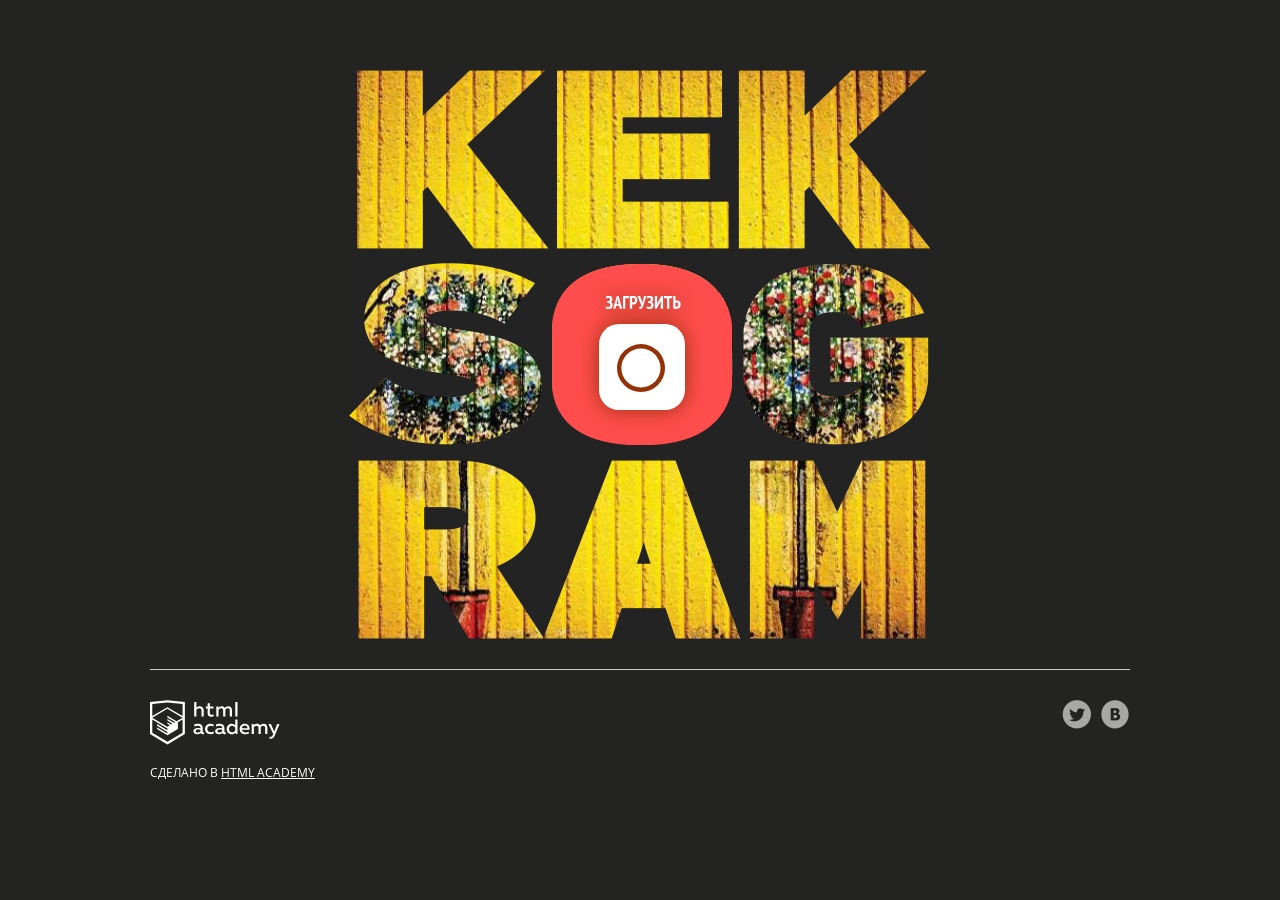
<file: 1/index.html>
<!DOCTYPE html>
<html lang="ru">
<head>
  <meta charset="utf-8">
  <meta name="viewport" content="width=device-width,initial-scale=1">
  <link rel="stylesheet" href="css/normalize.css">
  <link rel="stylesheet" href="css/style.css">
  <link rel="shortcut icon" href="favicon.ico" type="image/x-icon">
  <title>Кекстаграм</title>
  <base href="https://htmlacademy-univer-javascript-1.github.io/2698730-kekstagram-7/1/">
</head>

<body>
  <main>

    <!-- Фильтрация изображений от других пользователей -->
    <section class="img-filters  img-filters--inactive  container">
      <h2 class="img-filters__title  visually-hidden">Фильтр фотографий</h2>
      <form class="img-filters__form" action="index.html" method="get" autocomplete="off">
        <button type=button class="img-filters__button  img-filters__button--active" id="filter-default">По умолчанию</button>
        <button type=button class="img-filters__button" id="filter-random">Случайные</button>
        <button type=button class="img-filters__button" id="filter-discussed">Обсуждаемые</button>
      </form>
    </section>

    <!-- Контейнер для изображений от других пользователей -->
    <section class="pictures  container">
      <h2 class="pictures__title  visually-hidden">Фотографии других пользователей</h2>

      <!-- Поле для загрузки нового изображения на сайт -->
      <section class="img-upload">
        <div class="img-upload__wrapper">
          <h2 class="img-upload__title  visually-hidden">Загрузка фотографии</h2>
          <form class="img-upload__form" id="upload-select-image" method="post" enctype="multipart/form-data" autocomplete="off">

            <!-- Изначальное состояние поля для загрузки изображения -->
            <fieldset class="img-upload__start">
              <input type="file" id="upload-file" class="img-upload__input  visually-hidden" name="filename" required>
              <label for="upload-file" class="img-upload__label  img-upload__control">Загрузить</label>
            </fieldset>

            <!-- Форма редактирования изображения -->
            <div class="img-upload__overlay  hidden">
              <div class="img-upload__wrapper">
                <div class="img-upload__preview-container">

                  <!-- Изменение размера изображения -->
                  <fieldset class="img-upload__scale  scale">
                    <button type="button" class="scale__control  scale__control--smaller">Уменьшить</button>
                    <input type="text" class="scale__control  scale__control--value" value="55%" title="Image Scale" name="scale" readonly>
                    <button type="button" class="scale__control  scale__control--bigger">Увеличить</button>
                  </fieldset>

                  <!-- Предварительный просмотр изображения -->
                  <div class="img-upload__preview">
                    <img src="img/upload-default-image.jpg" alt="Предварительный просмотр фотографии">
                  </div>

                  <!-- Изменение глубины эффекта, накладываемого на изображение -->
                  <fieldset class="img-upload__effect-level  effect-level">
                    <input class="effect-level__value" type="number" step="any" name="effect-level" value="">
                    <div class="effect-level__slider"></div>
                  </fieldset>

                  <!-- Кнопка для закрытия формы редактирования изображения -->
                  <button type="reset" class="img-upload__cancel  cancel" id="upload-cancel">Закрыть</button>
                </div>

                <!-- Наложение эффекта на изображение -->
                <fieldset class="img-upload__effects  effects">
                  <ul class="effects__list">
                    <li class="effects__item">
                      <input type="radio" class="effects__radio  visually-hidden" name="effect" id="effect-none" value="none" checked>
                      <label for="effect-none" class="effects__label">
                        <span class="effects__preview  effects__preview--none">Превью фото без эффекта</span>
                        Оригинал
                      </label>
                    </li>
                    <li class="effects__item">
                      <input type="radio" class="effects__radio  visually-hidden" name="effect" id="effect-chrome" value="chrome">
                      <label for="effect-chrome" class="effects__label">
                        <span class="effects__preview  effects__preview--chrome">Превью эффекта Хром</span>
                        Хром
                      </label>
                    </li>
                    <li class="effects__item">
                      <input type="radio" class="effects__radio  visually-hidden" name="effect" id="effect-sepia" value="sepia">
                      <label for="effect-sepia" class="effects__label">
                        <span class="effects__preview  effects__preview--sepia">Превью эффекта Сепия</span>
                        Сепия
                      </label>
                    </li>
                    <li class="effects__item">
                      <input type="radio" class="effects__radio  visually-hidden" name="effect" id="effect-marvin" value="marvin">
                      <label for="effect-marvin" class="effects__label">
                        <span class="effects__preview  effects__preview--marvin">Превью эффекта Марвин</span>
                        Марвин
                      </label>
                    </li>
                    <li class="effects__item">
                      <input type="radio" class="effects__radio  visually-hidden" name="effect" id="effect-phobos" value="phobos">
                      <label for="effect-phobos" class="effects__label">
                        <span class="effects__preview  effects__preview--phobos">Превью эффекта Фобос</span>
                        Фобос
                      </label>
                    </li>
                    <li class="effects__item">
                      <input type="radio" class="effects__radio  visually-hidden" name="effect" id="effect-heat" value="heat">
                      <label for="effect-heat" class="effects__label">
                        <span class="effects__preview  effects__preview--heat">Превью эффекта Зной</span>
                        Зной
                      </label>
                    </li>
                  </ul>
                </fieldset>

                <!-- Добавление хэш-тегов и комментария к изображению -->
                <fieldset class="img-upload__text text">
                  <div class="img-upload__field-wrapper">
                    <input class="text__hashtags" name="hashtags" placeholder="#ХэшТег">
                  </div>
                  <div class="img-upload__field-wrapper">
                    <textarea class="text__description" name="description" placeholder="Ваш комментарий..."></textarea>
                  </div>
                </fieldset>

                <!-- Кнопка для отправки данных на сервер -->
                <button type="submit" class="img-upload__submit" id="upload-submit">Опубликовать</button>
              </div>
            </div>
          </form>
        </div>
      </section>

      <!-- Здесь будут изображения других пользователей -->

    </section>

    <!-- Полноэкранный показ изображения -->
    <section class="big-picture  overlay  hidden">
      <h2 class="big-picture__title  visually-hidden">Просмотр фотографии</h2>
      <div class="big-picture__preview">

        <!-- Просмотр изображения -->
        <div class="big-picture__img">
          <img src="img/logo-background-3.jpg" alt="Девушка в купальнике" width="600" height="600">
        </div>

        <!-- Информация об изображении. Подпись, комментарии, количество лайков -->
        <div class="big-picture__social  social">
          <div class="social__header">
            <img class="social__picture" src="img/avatar-1.svg" alt="Аватар автора фотографии" width="35" height="35">
            <p class="social__caption">Тестим новую камеру! =)</p>
            <p class="social__likes">Нравится <span class="likes-count">356</span></p>
          </div>

          <!-- Комментарии к изображению -->
          <div class="social__comment-count">5 из <span class="comments-count">125</span> комментариев</div>
          <ul class="social__comments">
            <li class="social__comment">
              <img class="social__picture" src="img/avatar-4.svg" alt="Аватар комментатора фотографии" width="35" height="35">
              <p class="social__text">Мега фото! Просто обалдеть. Как вам так удалось?</p>
            </li>
            <li class="social__comment">
              <img class="social__picture" src="img/avatar-3.svg" alt="Аватар комментатора фотографии" width="35" height="35">
               <p class="social__text">Да это фоташоп!!!!!!!!</p>
            </li>
          </ul>

          <!-- Кнопка для загрузки новой порции комментариев -->
          <button type="button" class="social__comments-loader  comments-loader">Загрузить еще</button>

          <!-- Форма для отправки комментария -->
          <div class="social__footer">
            <img class="social__picture" src="img/avatar-6.svg" alt="Аватар комментатора фотографии" width="35" height="35">
            <input type="text" class="social__footer-text" placeholder="Ваш комментарий...">
            <button type="button" class="social__footer-btn" name="button">Отправить</button>
          </div>
        </div>

        <!-- Кнопка для выхода из полноэкранного просмотра изображения -->
        <button type="reset" class="big-picture__cancel  cancel" id="picture-cancel">Закрыть</button>
      </div>
    </section>
  </main>

  <footer class="page-footer  container">
    <div class="page-footer__wrapper">
      <div class="page-footer__copyright  copyright">
        <a class="copyright__link  copyright__link--image" href="https://htmlacademy.ru/intensive/javascript"><img src="img/htmla-logo.svg" width="130" height="45" alt="HTML Academy"></a>
        <p>Сделано в <a class="copyright__link  copyright__link--text" href="https://htmlacademy.ru/intensive/javascript">HTML Academy</a></p>
      </div>
      <ul class="page-footer__contacts  contacts">
        <li><a href="https://twitter.com/htmlacademy_ru" class="contacts__link  contacts__link--twitter">Twitter</a></li>
        <li><a href="https://vk.com/htmlacademy" class="contacts__link  contacts__link--vk">VK</a></li>
      </ul>
    </div>
  </footer>

  <!-- Шаблон изображения случайного пользователя -->
  <template id="picture">
    <a href="#" class="picture">
      <img class="picture__img" src="" width="182" height="182" alt="Случайная фотография">
      <p class="picture__info">
        <span class="picture__comments"></span>
        <span class="picture__likes"></span>
      </p>
    </a>
  </template>

  <!-- Сообщение с ошибкой загрузки изображения -->
  <template id="error">
    <section class="error">
      <div class="error__inner">
        <h2 class="error__title">Ошибка загрузки файла</h2>
        <button type="button" class="error__button">Загрузить другой файл</button>
      </div>
    </section>
  </template>

  <!-- Сообщение об успешной загрузке изображения -->
  <template id="success">
    <section class="success">
      <div class="success__inner">
        <h2 class="success__title">Изображение успешно загружено</h2>
        <button type="button" class="success__button">Круто!</button>
      </div>
    </section>
  </template>

  <!-- Экран загрузки изображения -->
  <template id="messages">
    <div class="img-upload__message  img-upload__message--loading">Загружаем...</div>
  </template>

</body>
</html>
</file>
<file: 1/css/style.css>
/* Общие стили. Каркас
   ========================================================================== */

@font-face {
  font-family: "Open Sans";
  src: url("../fonts/OpenSansCondensed-Bold.woff2") format("woff2"),
      url("../fonts/OpenSansCondensed-Bold.woff") format("woff");
  font-weight: 700;
  font-style: normal;
  font-display: swap;
}

@font-face {
  font-family: "Open Sans";
  src: url("../fonts/OpenSans-Regular.woff2") format("woff2"),
      url("../fonts/OpenSans-Regular.woff") format("woff");
  font-weight: 400;
  font-style: normal;
  font-display: swap;
}

*,
*::before,
*::after {
  -webkit-box-sizing: border-box;
          box-sizing: border-box;
}

body {
  font-family: "Open Sans", "Arial", sans-serif;
  font-weight: 400;
  font-size: 14px;
  line-height: 20px;
  color: #ffffff;
  text-transform: uppercase;

  background-color: #232321;
}

main {
  position: relative;
}

.content-box-component {
  -webkit-box-sizing: content-box;
          box-sizing: content-box;
}

.container {
  width: 1360px;
  margin: 0 auto;
}

.modal-open {
  height: 100vh;
  overflow: hidden;
}


/**
 * Кнопка закрытия модального окна
 */

.cancel {
  display: block;
  margin: 0;
  padding: 0;

  width: 42px;
  height: 42px;

  font-size: 0;

  background-color: rgba(255, 255, 255, 0.2);
  background-image: url("../img/icon-cross.svg");
  background-position: center;
  background-repeat: no-repeat;

  border: 0;
  border-radius: 2px;

  opacity: 0.6;
}

.cancel:hover,
.cancel:focus {
  background-color: rgba(255, 255, 255, 0.4);
  opacity: 1;
}

.cancel:active {
  -webkit-transform: translateY(1px);
      -ms-transform: translateY(1px);
          transform: translateY(1px);
}


/**
 * Оверлей под экранами
 */

.overlay {
  position: fixed;
  top: 0;
  left: 0;
  z-index: 2;

  -webkit-box-sizing: border-box;
          box-sizing: border-box;

  width: 100%;
  height: 100%;
  padding-top: 60px;
  overflow: auto;

  background-color: rgba(0, 0, 0, 0.8);
}


/* Блок с фильтрами изображений других пользователей
   ========================================================================== */

.img-filters {
  padding: 20px 0;

  display: -webkit-box;
  display: -ms-flexbox;
  display: flex;

  -webkit-box-pack: center;
     -ms-flex-pack: center;
   justify-content: center;
}

.img-filters--inactive {
  opacity: 0;
}

.img-filters__button {
  padding: 5px 15px;

  font-family: "Open Sans", "Arial", sans-serif;
  font-weight: 700;
  font-size: 18px;
  line-height: auto;
  text-transform: uppercase;

  cursor: pointer;
  background-color: #232321;
  border: none;
}

.img-filters__button:active,
.img-filters__button--active {
  color: #ff4e4e;

  background-color: #ffffff;
  border-radius: 2px;
}

.img-filters__label {
  padding: 5px 15px;

  font-family: "Open Sans", "Arial", sans-serif;
  font-weight: 700;
  font-size: 18px;
  line-height: auto;

  cursor: pointer;
}

.img-filters__radio:focus + .img-filters__label {
  outline: auto 5px highlight;
}

.img-filters__radio:checked + .img-filters__label {
  color: #ff4e4e;
  text-decoration: none;

  background-color: #ffffff;
  border-radius: 2px;
}


/* Блок, в котором размещаются фотографии других пользователей
   ========================================================================== */

.pictures {
  display: -ms-grid;
  display: grid;
  grid-gap: 10px;

  -ms-grid-columns: (1fr)[7];
      grid-template-columns: repeat(7, 1fr);
}

.picture {
  position: relative;
  line-height: 0;
}

.picture__img {
  max-width: auto;
  width: 100%;
  height: auto;
}

.picture__info {
  display: none;

  margin: 0;
  padding: 15px;
  position: absolute;
  bottom: 10px;
  left: 50%;

  background-color: rgba(0, 0, 0, 0.5);
  border-radius: 5px;

  -webkit-transform: translateX(-50%);
      -ms-transform: translateX(-50%);
          transform: translateX(-50%);
}

.picture:hover .picture__info,
.picture:focus .picture__info {
  display: -webkit-box;
  display: -ms-flexbox;
  display: flex;
}

.picture__comments,
.picture__likes {
  padding-left: 30px;
  position: relative;

  font-family: "Open Sans", "Arial", sans-serif;
  font-weight: 400;
  color: #ffffff;
}

.picture__comments {
  margin-right: 10px;
}

.picture__comments::before,
.picture__likes::before {
  content: "";
  position: absolute;
  left: 5px;
  top: -7px;

  background-image: url("../img/sprite.png");
  background-repeat: no-repeat;
}

.picture__comments::before {
  width: 20px;
  height: 16px;

  background-position: -5px -5px;
}

.picture__likes::before {
  width: 20px;
  height: 16px;

  background-position: -5px -31px;
}


/* Поле для загрузки нового изображения
   ========================================================================== */

.img-upload {
  -ms-grid-column: 3;
  -ms-grid-column-span: 3;
  grid-column: 3 / span 3;

  -ms-grid-row: 1;
  -ms-grid-row-span: 3;
  grid-row: 1 / span 3;
}

.img-upload__wrapper {
  margin: 0 auto;
  padding-bottom: 60px;
  width: 582px;

  text-align: center;
}

.img-upload__form {
  position: relative;
  min-height: 569px;

  background-color: #eed21e;
  background-image: url("../img/logo-background-1.jpg");
  background-repeat: no-repeat;
  background-position: center;

  border: none;
}

.img-upload__start {
  position: relative;

  margin: 0;
  padding: 0;
  min-height: 569px;

  background-image: url("../img/logo-mask.png");
  background-repeat: no-repeat;
  background-position: center;

  border: none;
}

.img-upload__label {
  position: absolute;

  top: 194px;
  left: 203px;

  width: 180px;
  height: 181px;

  font-size: 0;

  background-image: url("../img/upload-button-bg.png");
  background-repeat: no-repeat;
  background-position: center;

  cursor: pointer;
}

.img-upload__label::after {
  content: "";
  position: absolute;

  top: 32px;
  left: 47px;

  width: 86px;
  height: 114px;

  background-image: url("../img/upload-button.svg");
  background-repeat: no-repeat;
  background-position: center;

  -webkit-filter: drop-shadow(0 0 10px #943106);
          filter: drop-shadow(0 0 10px #943106);
}

.img-upload__label:hover::after,
.img-upload__label:active::after {
  -webkit-filter: drop-shadow(0 0 10px #622104);
          filter: drop-shadow(0 0 10px #622104);

  -webkit-transform: scale(1.1);
      -ms-transform: scale(1.1);
          transform: scale(1.1);
}

.img-upload__input:focus + .img-upload__label {
  outline: auto 5px highlight;
}


/* Окно для редактирования изображения
   ========================================================================== */

.img-upload__overlay {
  position: fixed;
  top: 0;
  left: 0;
  z-index: 2;

  -webkit-box-sizing: border-box;
          box-sizing: border-box;

  width: 100%;
  height: 100%;

  padding-top: 60px;
  overflow: auto;

  background-color: rgba(0, 0, 0, 0.8);
}

.img-upload__preview-container {
  position: relative;
  margin-bottom: 30px;
}


/**
 * Кнопки изменения масштаба изобраения
 */

.img-upload__scale {
  position: absolute;
  top: 0;
  left: 50%;
  z-index: 1;

  font-family: "Open Sans", "Arial", sans-serif;
  font-weight: 400;

  -webkit-transform: translateX(-50%);
      -ms-transform: translateX(-50%);
          transform: translateX(-50%);
}

.scale {
  margin: 0;
  padding: 10px;

  font-size: 0;
  border: 0;
}

.scale__control {
  position: relative;

  width: 33px;
  height: 33px;
  margin: 0;
  padding: 0;

  text-align: center;
  vertical-align: middle;

  background-color: rgba(0, 0, 0, 0.6);
  border: 0;
}

.scale__control:hover,
.scale__control:focus {
  background-color: rgba(0, 0, 0, 0.3);
}

.scale__control:active {
  -webkit-transform: translateY(1px);
      -ms-transform: translateY(1px);
          transform: translateY(1px);
}

.scale__control--smaller {
  border-radius: 50% 0 0 50%;
}

.scale__control--smaller::before {
  content: "–";
  position: absolute;
  top: 50%;
  left: 50%;

  font-size: 20px;
  line-height: 0;
  color: #ffffff;

  -webkit-transform: translate(-50%, -50%);
      -ms-transform: translate(-50%, -50%);
          transform: translate(-50%, -50%);
}

.scale__control--value {
  width: 60px;

  font-size: 16px;
  color: #ffffff;

  border: solid rgba(255, 255, 255, 0.5);
  border-width: 0 2px;
}

.scale__control--bigger {
  border-radius: 0 50% 50% 0;
}

.scale__control--bigger::before {
  content: "+";
  position: absolute;
  top: 50%;
  left: 50%;

  font-size: 20px;
  line-height: 0;
  color: #ffffff;

  -webkit-transform: translate(-50%, -50%);
      -ms-transform: translate(-50%, -50%);
          transform: translate(-50%, -50%);
}


/**
 * Превью изображения
 */

.img-upload__preview {
  display: -webkit-box;
  display: -ms-flexbox;
  display: flex;
  -webkit-box-align: center;
     -ms-flex-align: center;
        align-items: center;
  -webkit-box-pack: center;
     -ms-flex-pack: center;
   justify-content: center;

  width: 600px;
  height: 600px;

  background-color: #ffffff;
}

.img-upload__preview img {
  display: block;
  max-width: 600px;
  max-height: 600px;
}


/**
 * Шкала регулирования глубины фильтра
 */

.effect-level {
  position: absolute;
  bottom: 10px;
  left: 50%;

  width: 495px;
  height: 33px;

  font-size: 12px;
  line-height: 42px;
  text-align: center;
  color: #ffffff;
  white-space: nowrap;

  background-color: rgba(0, 0, 0, 0.6);
  border-radius: 33px;

  -webkit-transform: translateX(-50%);
      -ms-transform: translateX(-50%);
          transform: translateX(-50%);
}

.effect-level__value {
  display: none;
}


/**
 * Блок с эффектами, которые можно применить к изображению
 */

.effects {
  margin: 0;
  padding: 0;
  margin-bottom: 30px;
  border: none;
}

.effects__list {
  margin: 0;
  padding: 0;

  display: -webkit-box;
  display: -ms-flexbox;
  display: flex;

  -webkit-box-pack: center;
     -ms-flex-pack: center;
   justify-content: center;

  list-style: none;
  text-align: center;
}

.effects__item {
  margin-right: 5px;
}

.effects__label {
  font-family: "Open Sans", "Arial", sans-serif;
  font-weight: 700;

  cursor: pointer;
}

.effects__label:hover,
.effects__label:focus,
.effects__radio:checked + .effects__label {
  color: #ffe753;
}

.effects__preview {
  display: block;
  width: 70px;
  height: 70px;
  margin-bottom: 5px;

  overflow: hidden;

  font-size: 0;

  background-color: #314359;
  background-image: url("../img/upload-default-image.jpg");
  background-repeat: no-repeat;
  background-position: center;
  background-size: 100% auto;

  border: solid 5px transparent;
  border-radius: 5px;
}

.effects__preview:last-of-type {
  margin-right: 0;
}

.effects__radio:checked + .effects__label .effects__preview {
  border: 5px solid #ffe753;
}

.effects__radio:focus + .effects__label .effects__preview {
  outline: auto 5px highlight;
}

.effects__preview--chrome {
  -webkit-filter: grayscale(1);
          filter: grayscale(1);
}

.effects__preview--sepia {
  -webkit-filter: sepia(1);
          filter: sepia(1);
}

.effects__preview--marvin {
  -webkit-filter: invert(100%);
          filter: invert(100%);
}

.effects__preview--phobos {
  -webkit-filter: blur(3px);
          filter: blur(3px);
}

.effects__preview--heat {
  -webkit-filter: brightness(3);
          filter: brightness(3);
}


/**
 * Блок добавления хэштегов и комментария к изображению
 */

.text {
  margin: 0;
  padding: 0;
  margin-bottom: 30px;

  text-align: center;
  border: none;
}

.text__hashtags {
  width: 450px;

  margin: 0 auto;
  margin-bottom: 20px;
  padding: 5px 10px;

  font-family: "Open Sans", "Arial", sans-serif;
  font-weight: 400;
  color: #000000;

  border-radius: 5px;
}

.text__description {
  width: 450px;
  height: 100px;

  margin: 0 auto;
  padding: 15px 10px;

  font-family: "Open Sans", "Arial", sans-serif;
  font-weight: 400;
  color: #000000;

  border-radius: 5px;
}


/**
 * Кнопка для отправки изображения
 */

.img-upload__submit {
  padding: 10px 20px;

  color: #ffe753;
  text-align: center;
  text-transform: uppercase;
  font-family: "Open Sans", "Arial", sans-serif;
  font-weight: 700;

  background-color: rgba(255, 231, 82, 0.2);

  border: 0;
  border-radius: 4px;
}

.img-upload__submit:hover,
.img-upload__submit:focus {
  background-color: rgba(255, 231, 82, 0.4);
}

.img-upload__submit:active {
  -webkit-transform: translateY(1px);
      -ms-transform: translateY(1px);
          transform: translateY(1px);
}

.img-upload__submit:disabled,
.img-upload__submit--disabled {
  opacity: 0.3;
}


/*
 * Кнопка для закрытия окна редактирования изображения
 */

.img-upload__cancel {
  position: absolute;
  top: 0;
  left: 610px;
}

.img-upload__cancel:active {
  -webkit-transform: translateY(1px);
      -ms-transform: translateY(1px);
          transform: translateY(1px);
}


/* Окно полноэкранного просмотра изображения
   ========================================================================== */

.big-picture__preview {
  position: absolute;
  top: 60px;
  left: 50%;

  max-width: 600px;
  min-height: 600px;

  padding-bottom: 60px;

  -webkit-transform: translateX(-50%);
      -ms-transform: translateX(-50%);
          transform: translateX(-50%);
}

.big-picture__img img {
  display: block;
}

.social {
  display: -webkit-box;
  display: -ms-flexbox;
  display: flex;

  -webkit-box-orient: vertical;
  -webkit-box-direction: normal;
     -ms-flex-direction: column;
         flex-direction: column;

  max-width: 600px;

  color: #000000;
  font-family: "Open Sans", "Arial", sans-serif;
  font-weight: 400;
  text-transform: none;

  background-color: #ffffff;
}


/*
 * Подпись к изображению
 */

.social__header {
  padding: 15px 15px;

  display: -webkit-box;
  display: -ms-flexbox;
  display: flex;

  -webkit-box-pack: start;
     -ms-flex-pack: start;
   justify-content: flex-start;

  -webkit-box-align: center;
     -ms-flex-align: center;
        align-items: center;

  border-bottom: 1px solid #cccccc;
}

.social__picture {
  display: block;
  -ms-flex-negative: 0;
        flex-shrink: 0;
  margin-right: 15px;
}

.social__caption {
  margin: 0;
  margin-right: 15px;
}

.social__likes {
  margin: 0;
  margin-left: auto;
  min-width: 125px;
}

.likes-count {
  position: relative;
  padding-left: 30px;

  color: #f48181;

  cursor: pointer;
}

.likes-count:hover {
  color: #e90000;
}

.likes-count::before {
  content: "";
  position: absolute;

  top: 3px;
  left: 5px;

  width: 20px;
  height: 18px;

  background-image: url("../img/sprite.png");
  background-repeat: no-repeat;

  background-position: -5px -56px;
  opacity: 0.5;
}

.likes-count:hover::before,
.likes-count:focus::before {
  opacity: 1;
}

.likes-count:active::before,
.likes-count--active::before {
  opacity: 1;
  background-position: -5px -81px;
}


/*
 * Комментарии к изображению
 */

.social__comments {
  -ms-flex-preferred-size: 100%;
               flex-basis: 100%;

  list-style: none;

  margin: 0;
  padding: 0;
  padding-top: 20px;
}

.social__comment {
  padding-left: 15px;
  padding-right: 15px;
  padding-bottom: 20px;

  display: -webkit-box;
  display: -ms-flexbox;
  display: flex;

  -webkit-box-align: center;
     -ms-flex-align: center;
        align-items: center;
}

.social__comment-count {
  padding-top: 20px;
  padding-left: 65px;
}

.social__comments-loader {
  padding: 0;
  padding-left: 65px;
  padding-bottom: 20px;
  position: relative;

  text-align: left;
  color: #3b77c0;

  background: none;
  border: none;
}

.comments-loader {
  text-align: left;
  color: #3b77c0;

  background: none;
  border: none;
}

.social__text {
  margin: 0;
}


/**
 * Спиннер загрузки комментариев и его анимация
 */

.spinner::after,
.comments-loader:active::after {
  content: "";
  position: absolute;
  left: 200px;
  top: 7px;

  color: #3b77c0;
  font-size: 6px;

  width: 1em;
  height: 1em;
  border-radius: 50%;

  animation: spinner 1.3s infinite linear;
  transform: translateZ(0);
}

@keyframes spinner {
  0%,
  100% {
    box-shadow: 0em -2.6em 0em 0em #3b77c0, 1.8em -1.8em 0 0em rgba(51,102,204, 0.2), 2.5em 0em 0 0em rgba(51,102,204, 0.2), 1.75em 1.75em 0 0em rgba(51,102,204, 0.2), 0em 2.5em 0 0em rgba(51,102,204, 0.2), -1.8em 1.8em 0 0em rgba(51,102,204, 0.2), -2.6em 0em 0 0em rgba(51,102,204, 0.5), -1.8em -1.8em 0 0em rgba(51,102,204, 0.7);
  }
  12.5% {
    box-shadow: 0em -2.6em 0em 0em rgba(51,102,204, 0.7), 1.8em -1.8em 0 0em #3b77c0, 2.5em 0em 0 0em rgba(51,102,204, 0.2), 1.75em 1.75em 0 0em rgba(51,102,204, 0.2), 0em 2.5em 0 0em rgba(51,102,204, 0.2), -1.8em 1.8em 0 0em rgba(51,102,204, 0.2), -2.6em 0em 0 0em rgba(51,102,204, 0.2), -1.8em -1.8em 0 0em rgba(51,102,204, 0.5);
  }
  25% {
    box-shadow: 0em -2.6em 0em 0em rgba(51,102,204, 0.5), 1.8em -1.8em 0 0em rgba(51,102,204, 0.7), 2.5em 0em 0 0em #3b77c0, 1.75em 1.75em 0 0em rgba(51,102,204, 0.2), 0em 2.5em 0 0em rgba(51,102,204, 0.2), -1.8em 1.8em 0 0em rgba(51,102,204, 0.2), -2.6em 0em 0 0em rgba(51,102,204, 0.2), -1.8em -1.8em 0 0em rgba(51,102,204, 0.2);
  }
  37.5% {
    box-shadow: 0em -2.6em 0em 0em rgba(51,102,204, 0.2), 1.8em -1.8em 0 0em rgba(51,102,204, 0.5), 2.5em 0em 0 0em rgba(51,102,204, 0.7), 1.75em 1.75em 0 0em #3b77c0, 0em 2.5em 0 0em rgba(51,102,204, 0.2), -1.8em 1.8em 0 0em rgba(51,102,204, 0.2), -2.6em 0em 0 0em rgba(51,102,204, 0.2), -1.8em -1.8em 0 0em rgba(51,102,204, 0.2);
  }
  50% {
    box-shadow: 0em -2.6em 0em 0em rgba(51,102,204, 0.2), 1.8em -1.8em 0 0em rgba(51,102,204, 0.2), 2.5em 0em 0 0em rgba(51,102,204, 0.5), 1.75em 1.75em 0 0em rgba(51,102,204, 0.7), 0em 2.5em 0 0em #3b77c0, -1.8em 1.8em 0 0em rgba(51,102,204, 0.2), -2.6em 0em 0 0em rgba(51,102,204, 0.2), -1.8em -1.8em 0 0em rgba(51,102,204, 0.2);
  }
  62.5% {
    box-shadow: 0em -2.6em 0em 0em rgba(51,102,204, 0.2), 1.8em -1.8em 0 0em rgba(51,102,204, 0.2), 2.5em 0em 0 0em rgba(51,102,204, 0.2), 1.75em 1.75em 0 0em rgba(51,102,204, 0.5), 0em 2.5em 0 0em rgba(51,102,204, 0.7), -1.8em 1.8em 0 0em #3b77c0, -2.6em 0em 0 0em rgba(51,102,204, 0.2), -1.8em -1.8em 0 0em rgba(51,102,204, 0.2);
  }
  75% {
    box-shadow: 0em -2.6em 0em 0em rgba(51,102,204, 0.2), 1.8em -1.8em 0 0em rgba(51,102,204, 0.2), 2.5em 0em 0 0em rgba(51,102,204, 0.2), 1.75em 1.75em 0 0em rgba(51,102,204, 0.2), 0em 2.5em 0 0em rgba(51,102,204, 0.5), -1.8em 1.8em 0 0em rgba(51,102,204, 0.7), -2.6em 0em 0 0em #3b77c0, -1.8em -1.8em 0 0em rgba(51,102,204, 0.2);
  }
  87.5% {
    box-shadow: 0em -2.6em 0em 0em rgba(51,102,204, 0.2), 1.8em -1.8em 0 0em rgba(51,102,204, 0.2), 2.5em 0em 0 0em rgba(51,102,204, 0.2), 1.75em 1.75em 0 0em rgba(51,102,204, 0.2), 0em 2.5em 0 0em rgba(51,102,204, 0.2), -1.8em 1.8em 0 0em rgba(51,102,204, 0.5), -2.6em 0em 0 0em rgba(51,102,204, 0.7), -1.8em -1.8em 0 0em #3b77c0;
  }
}


/*
 * Форма для отправки комментария
 */

.social__footer {
  border-top: 1px solid #cccccc;
}

.big-picture__cancel {
  position: absolute;
  top: 0;
  left: 100%;

  margin-left: 10px;
}

.social__footer {
  position: relative;

  display: -webkit-box;
  display: -ms-flexbox;
  display: flex;

  padding: 15px;
}

.social__footer-commentor {
  display: block;

  margin-right: 15px;
}

.social__footer-text {
  width: 100%;

  border: none;
}

.social__footer-btn {
  position: absolute;
  right: 15px;
  top: 50%;

  width: 34px;
  height: 34px;

  font-size: 0;

  background-image: url("../img/sprite.png");
  background-repeat: no-repeat;
  background-position: -5px -106px;

  opacity: 0.6;

  -webkit-transform: translateY(-50%);
      -ms-transform: translateY(-50%);
          transform: translateY(-50%);

  border: none;
}

.social__footer-btn:hover,
.social__footer-btn:focus {
  opacity: 1;
}

.social__footer-btn:active,
.social__footer-btn--active {
  opacity: 1;
  background-position: -5px -149px;
}


/* Подвал сайта
   ========================================================================== */

.page-footer {
  margin-top: 30px;
  padding-top: 30px;
  border-top: solid 1px #cccccc;
}

.page-footer__wrapper {
  display: -webkit-box;
  display: -ms-flexbox;
  display: flex;

  -webkit-box-align: start;
     -ms-flex-align: start;
        align-items: flex-start;

  -webkit-box-pack: justify;
     -ms-flex-pack: justify;
   justify-content: space-between;
}


/*
 * Копирайт Академии
 */

.copyright {
  font-size: 12px;
}

.copyright__link--image:hover,
.copyright__link--image:focus {
  opacity: 0.6;
}

.copyright__link--text {
  color: #ffffff;
}

.copyright__link--text:hover,
.copyright__link--text:focus {
  opacity: 0.6;
}

.page-footer__contacts {
  background-color: inherit;
}


/*
 * Ссылки на социальные сети
 */

.contacts {
  margin: 0;
  padding: 0;
  list-style: none;

  display: -webkit-box;
  display: -ms-flexbox;
  display: flex;
}

.contacts__link {
  display: block;

  width: 29px;
  height: 29px;
  margin-left: 10px;

  font-size: 0;

  background-image: url("../img/sprite.png");
  background-repeat: no-repeat;

  opacity: 0.6;
  cursor: pointer;
}

.contacts__link:hover,
.contacts__link:focus {
  opacity: 1;
}

.contacts__link--twitter {
  background-position: -5px -270px;
}

.contacts__link--vk {
  background-position: -5px -309px;
}


/* Экраны с сообщениями для пользователя
   ========================================================================== */

.img-upload__message {
  position: absolute;
  z-index: 2;
  left: 50%;
  top: 0;

  padding-top: 250px;

  width: 600px;
  height: 100%;

  font-family: "Open Sans", "Arial", sans-serif;
  text-align: center;
  font-weight: 700;
  font-size: 20px;
  color: #ffe753;

  background-color: #3c3614;
  transform: translateX(-50%);
}


/**
 * Экраны ошибки и успеха загрузки изображения
 */

.error,
.success {
  position: fixed;
  display: flex;
  justify-content: center;
  align-items: flex-start;

  left: 0;
  top: 0;
  right: 0;
  bottom: 0;
  z-index: 1;

  background-color: rgba(0, 0, 0, 0.8);
}

.error__inner,
.success__inner {
  position: relative;
  width: 600px;
  padding: 50px 20px;
  padding-top: 150px;
  margin-top: 200px;

  display: flex;
  flex-direction: column;
  justify-content: center;
  align-items: center;

  font-family: "Open Sans", "Arial", sans-serif;
  text-align: center;
  font-weight: 700;
  font-size: 20px;
  color: #ffe753;

  background-color: #3c3614;
  border-radius: 10px;
}

.success__inner {
  padding: 100px 20px;
  padding-bottom: 75px;
}

.error__title {
  position: relative;

  margin: 0;
  margin-bottom: 50px;

  font-size: 32px;
}

.success__title {
  margin: 0;
  margin-bottom: 50px;

  font-size: 32px;
}

.error__title::before {
  content: "";
  position: absolute;

  width: 59px;
  height: 52px;

  top: -100px;
  left: 50%;

  background-image: url("../img/icon-warning.svg");

  -webkit-transform: translateX(-50%);
      -ms-transform: translateX(-50%);
          transform: translateX(-50%);
}

.error__button,
.success__button {
  padding: 5px 10px;

  color: #ffffff;
  text-transform: uppercase;

  background: transparent;
  border: 2px solid #ffffff;
  border-radius: 5px;
}

.error__button:hover,
.error__button:focus,
.success__button:hover,
.success__button:focus {
  opacity: 0.8;
}

.error__button:active,
.success__button:active {
  opacity: 0.6;
}


/**
 * Экран загрузки изображения
 */

.img-upload__message--loading::before {
  content: "";
  position: absolute;
  bottom: 40%;
  left: 50%;

  width: 300px;
  height: 10px;

  background-color: #8a7d2d;

  -webkit-transform: translateX(-50%);
      -ms-transform: translateX(-50%);
          transform: translateX(-50%);
}

.img-upload__message--loading::after {
  content: "";
  position: absolute;
  bottom: 40%;
  left: 50%;

  width: 200px;
  height: 10px;

  background-color: #ffe753;

  -webkit-transform: translateX(-50%);
      -ms-transform: translateX(-50%);
          transform: translateX(-50%);
}


/* Адаптивности чуток
   ========================================================================== */

@media (min-width: 1024px) {
  .img-upload__wrapper {
    padding-bottom: 0;
  }
}

@media (min-width: 1024px) and (max-width: 1359px) {
  .container {
    width: 980px;
  }

  .pictures {
    -ms-grid-columns: (1fr)[5];
    grid-template-columns: repeat(5, 1fr);
  }

  .img-upload {
    -ms-grid-column: 2;
    -ms-grid-column-span: 3;
    grid-column: 2 / span 3;

    -ms-grid-row: 1;
    -ms-grid-row-span: 3;
    grid-row: 1 / span 3;
  }
}

@media (min-width: 0) and (max-width: 1023px) {
  .container {
    width: 600px;
  }

  .pictures {
    -ms-grid-columns: (1fr)[3];
    grid-template-columns: repeat(3, 1fr);
  }

  .img-upload {
    -ms-grid-column: 1;
    -ms-grid-column-span: 3;
    grid-column: 1 / span 3;

    -ms-grid-row: 1;
    -ms-grid-row-span: 3;
    grid-row: 1 / span 3;
  }
}

.visually-hidden {
  position: absolute;

  width: 1px;
  height: 1px;
  margin: -1px;
  border: 0;
  padding: 0;

  white-space: nowrap;

  -webkit-clip-path: inset(100%);
          clip-path: inset(100%);

  clip: rect(0 0 0 0);
  overflow: hidden;
}

.hidden {
  display: none;
}
</file>
<file: 2/css/style.css>
/* Общие стили. Каркас
   ========================================================================== */

@font-face {
  font-family: "Open Sans";
  src: url("../fonts/OpenSansCondensed-Bold.woff2") format("woff2"),
      url("../fonts/OpenSansCondensed-Bold.woff") format("woff");
  font-weight: 700;
  font-style: normal;
  font-display: swap;
}

@font-face {
  font-family: "Open Sans";
  src: url("../fonts/OpenSans-Regular.woff2") format("woff2"),
      url("../fonts/OpenSans-Regular.woff") format("woff");
  font-weight: 400;
  font-style: normal;
  font-display: swap;
}

*,
*::before,
*::after {
  -webkit-box-sizing: border-box;
          box-sizing: border-box;
}

body {
  font-family: "Open Sans", "Arial", sans-serif;
  font-weight: 400;
  font-size: 14px;
  line-height: 20px;
  color: #ffffff;
  text-transform: uppercase;

  background-color: #232321;
}

main {
  position: relative;
}

.content-box-component {
  -webkit-box-sizing: content-box;
          box-sizing: content-box;
}

.container {
  width: 1360px;
  margin: 0 auto;
}

.modal-open {
  height: 100vh;
  overflow: hidden;
}


/**
 * Кнопка закрытия модального окна
 */

.cancel {
  display: block;
  margin: 0;
  padding: 0;

  width: 42px;
  height: 42px;

  font-size: 0;

  background-color: rgba(255, 255, 255, 0.2);
  background-image: url("../img/icon-cross.svg");
  background-position: center;
  background-repeat: no-repeat;

  border: 0;
  border-radius: 2px;

  opacity: 0.6;
}

.cancel:hover,
.cancel:focus {
  background-color: rgba(255, 255, 255, 0.4);
  opacity: 1;
}

.cancel:active {
  -webkit-transform: translateY(1px);
      -ms-transform: translateY(1px);
          transform: translateY(1px);
}


/**
 * Оверлей под экранами
 */

.overlay {
  position: fixed;
  top: 0;
  left: 0;
  z-index: 2;

  -webkit-box-sizing: border-box;
          box-sizing: border-box;

  width: 100%;
  height: 100%;
  padding-top: 60px;
  overflow: auto;

  background-color: rgba(0, 0, 0, 0.8);
}


/* Блок с фильтрами изображений других пользователей
   ========================================================================== */

.img-filters {
  padding: 20px 0;

  display: -webkit-box;
  display: -ms-flexbox;
  display: flex;

  -webkit-box-pack: center;
     -ms-flex-pack: center;
   justify-content: center;
}

.img-filters--inactive {
  opacity: 0;
}

.img-filters__button {
  padding: 5px 15px;

  font-family: "Open Sans", "Arial", sans-serif;
  font-weight: 700;
  font-size: 18px;
  line-height: auto;
  text-transform: uppercase;

  cursor: pointer;
  background-color: #232321;
  border: none;
}

.img-filters__button:active,
.img-filters__button--active {
  color: #ff4e4e;

  background-color: #ffffff;
  border-radius: 2px;
}

.img-filters__label {
  padding: 5px 15px;

  font-family: "Open Sans", "Arial", sans-serif;
  font-weight: 700;
  font-size: 18px;
  line-height: auto;

  cursor: pointer;
}

.img-filters__radio:focus + .img-filters__label {
  outline: auto 5px highlight;
}

.img-filters__radio:checked + .img-filters__label {
  color: #ff4e4e;
  text-decoration: none;

  background-color: #ffffff;
  border-radius: 2px;
}


/* Блок, в котором размещаются фотографии других пользователей
   ========================================================================== */

.pictures {
  display: -ms-grid;
  display: grid;
  grid-gap: 10px;

  -ms-grid-columns: (1fr)[7];
      grid-template-columns: repeat(7, 1fr);
}

.picture {
  position: relative;
  line-height: 0;
}

.picture__img {
  max-width: auto;
  width: 100%;
  height: auto;
}

.picture__info {
  display: none;

  margin: 0;
  padding: 15px;
  position: absolute;
  bottom: 10px;
  left: 50%;

  background-color: rgba(0, 0, 0, 0.5);
  border-radius: 5px;

  -webkit-transform: translateX(-50%);
      -ms-transform: translateX(-50%);
          transform: translateX(-50%);
}

.picture:hover .picture__info,
.picture:focus .picture__info {
  display: -webkit-box;
  display: -ms-flexbox;
  display: flex;
}

.picture__comments,
.picture__likes {
  padding-left: 30px;
  position: relative;

  font-family: "Open Sans", "Arial", sans-serif;
  font-weight: 400;
  color: #ffffff;
}

.picture__comments {
  margin-right: 10px;
}

.picture__comments::before,
.picture__likes::before {
  content: "";
  position: absolute;
  left: 5px;
  top: -7px;

  background-image: url("../img/sprite.png");
  background-repeat: no-repeat;
}

.picture__comments::before {
  width: 20px;
  height: 16px;

  background-position: -5px -5px;
}

.picture__likes::before {
  width: 20px;
  height: 16px;

  background-position: -5px -31px;
}


/* Поле для загрузки нового изображения
   ========================================================================== */

.img-upload {
  -ms-grid-column: 3;
  -ms-grid-column-span: 3;
  grid-column: 3 / span 3;

  -ms-grid-row: 1;
  -ms-grid-row-span: 3;
  grid-row: 1 / span 3;
}

.img-upload__wrapper {
  margin: 0 auto;
  padding-bottom: 60px;
  width: 582px;

  text-align: center;
}

.img-upload__form {
  position: relative;
  min-height: 569px;

  background-color: #eed21e;
  background-image: url("../img/logo-background-1.jpg");
  background-repeat: no-repeat;
  background-position: center;

  border: none;
}

.img-upload__start {
  position: relative;

  margin: 0;
  padding: 0;
  min-height: 569px;

  background-image: url("../img/logo-mask.png");
  background-repeat: no-repeat;
  background-position: center;

  border: none;
}

.img-upload__label {
  position: absolute;

  top: 194px;
  left: 203px;

  width: 180px;
  height: 181px;

  font-size: 0;

  background-image: url("../img/upload-button-bg.png");
  background-repeat: no-repeat;
  background-position: center;

  cursor: pointer;
}

.img-upload__label::after {
  content: "";
  position: absolute;

  top: 32px;
  left: 47px;

  width: 86px;
  height: 114px;

  background-image: url("../img/upload-button.svg");
  background-repeat: no-repeat;
  background-position: center;

  -webkit-filter: drop-shadow(0 0 10px #943106);
          filter: drop-shadow(0 0 10px #943106);
}

.img-upload__label:hover::after,
.img-upload__label:active::after {
  -webkit-filter: drop-shadow(0 0 10px #622104);
          filter: drop-shadow(0 0 10px #622104);

  -webkit-transform: scale(1.1);
      -ms-transform: scale(1.1);
          transform: scale(1.1);
}

.img-upload__input:focus + .img-upload__label {
  outline: auto 5px highlight;
}


/* Окно для редактирования изображения
   ========================================================================== */

.img-upload__overlay {
  position: fixed;
  top: 0;
  left: 0;
  z-index: 2;

  -webkit-box-sizing: border-box;
          box-sizing: border-box;

  width: 100%;
  height: 100%;

  padding-top: 60px;
  overflow: auto;

  background-color: rgba(0, 0, 0, 0.8);
}

.img-upload__preview-container {
  position: relative;
  margin-bottom: 30px;
}


/**
 * Кнопки изменения масштаба изобраения
 */

.img-upload__scale {
  position: absolute;
  top: 0;
  left: 50%;
  z-index: 1;

  font-family: "Open Sans", "Arial", sans-serif;
  font-weight: 400;

  -webkit-transform: translateX(-50%);
      -ms-transform: translateX(-50%);
          transform: translateX(-50%);
}

.scale {
  margin: 0;
  padding: 10px;

  font-size: 0;
  border: 0;
}

.scale__control {
  position: relative;

  width: 33px;
  height: 33px;
  margin: 0;
  padding: 0;

  text-align: center;
  vertical-align: middle;

  background-color: rgba(0, 0, 0, 0.6);
  border: 0;
}

.scale__control:hover,
.scale__control:focus {
  background-color: rgba(0, 0, 0, 0.3);
}

.scale__control:active {
  -webkit-transform: translateY(1px);
      -ms-transform: translateY(1px);
          transform: translateY(1px);
}

.scale__control--smaller {
  border-radius: 50% 0 0 50%;
}

.scale__control--smaller::before {
  content: "–";
  position: absolute;
  top: 50%;
  left: 50%;

  font-size: 20px;
  line-height: 0;
  color: #ffffff;

  -webkit-transform: translate(-50%, -50%);
      -ms-transform: translate(-50%, -50%);
          transform: translate(-50%, -50%);
}

.scale__control--value {
  width: 60px;

  font-size: 16px;
  color: #ffffff;

  border: solid rgba(255, 255, 255, 0.5);
  border-width: 0 2px;
}

.scale__control--bigger {
  border-radius: 0 50% 50% 0;
}

.scale__control--bigger::before {
  content: "+";
  position: absolute;
  top: 50%;
  left: 50%;

  font-size: 20px;
  line-height: 0;
  color: #ffffff;

  -webkit-transform: translate(-50%, -50%);
      -ms-transform: translate(-50%, -50%);
          transform: translate(-50%, -50%);
}


/**
 * Превью изображения
 */

.img-upload__preview {
  display: -webkit-box;
  display: -ms-flexbox;
  display: flex;
  -webkit-box-align: center;
     -ms-flex-align: center;
        align-items: center;
  -webkit-box-pack: center;
     -ms-flex-pack: center;
   justify-content: center;

  width: 600px;
  height: 600px;

  background-color: #ffffff;
}

.img-upload__preview img {
  display: block;
  max-width: 600px;
  max-height: 600px;
}


/**
 * Шкала регулирования глубины фильтра
 */

.effect-level {
  position: absolute;
  bottom: 10px;
  left: 50%;

  width: 495px;
  height: 33px;

  font-size: 12px;
  line-height: 42px;
  text-align: center;
  color: #ffffff;
  white-space: nowrap;

  background-color: rgba(0, 0, 0, 0.6);
  border-radius: 33px;

  -webkit-transform: translateX(-50%);
      -ms-transform: translateX(-50%);
          transform: translateX(-50%);
}

.effect-level__value {
  display: none;
}


/**
 * Блок с эффектами, которые можно применить к изображению
 */

.effects {
  margin: 0;
  padding: 0;
  margin-bottom: 30px;
  border: none;
}

.effects__list {
  margin: 0;
  padding: 0;

  display: -webkit-box;
  display: -ms-flexbox;
  display: flex;

  -webkit-box-pack: center;
     -ms-flex-pack: center;
   justify-content: center;

  list-style: none;
  text-align: center;
}

.effects__item {
  margin-right: 5px;
}

.effects__label {
  font-family: "Open Sans", "Arial", sans-serif;
  font-weight: 700;

  cursor: pointer;
}

.effects__label:hover,
.effects__label:focus,
.effects__radio:checked + .effects__label {
  color: #ffe753;
}

.effects__preview {
  display: block;
  width: 70px;
  height: 70px;
  margin-bottom: 5px;

  overflow: hidden;

  font-size: 0;

  background-color: #314359;
  background-image: url("../img/upload-default-image.jpg");
  background-repeat: no-repeat;
  background-position: center;
  background-size: 100% auto;

  border: solid 5px transparent;
  border-radius: 5px;
}

.effects__preview:last-of-type {
  margin-right: 0;
}

.effects__radio:checked + .effects__label .effects__preview {
  border: 5px solid #ffe753;
}

.effects__radio:focus + .effects__label .effects__preview {
  outline: auto 5px highlight;
}

.effects__preview--chrome {
  -webkit-filter: grayscale(1);
          filter: grayscale(1);
}

.effects__preview--sepia {
  -webkit-filter: sepia(1);
          filter: sepia(1);
}

.effects__preview--marvin {
  -webkit-filter: invert(100%);
          filter: invert(100%);
}

.effects__preview--phobos {
  -webkit-filter: blur(3px);
          filter: blur(3px);
}

.effects__preview--heat {
  -webkit-filter: brightness(3);
          filter: brightness(3);
}


/**
 * Блок добавления хэштегов и комментария к изображению
 */

.text {
  margin: 0;
  padding: 0;
  margin-bottom: 30px;

  text-align: center;
  border: none;
}

.text__hashtags {
  width: 450px;

  margin: 0 auto;
  margin-bottom: 20px;
  padding: 5px 10px;

  font-family: "Open Sans", "Arial", sans-serif;
  font-weight: 400;
  color: #000000;

  border-radius: 5px;
}

.text__description {
  width: 450px;
  height: 100px;

  margin: 0 auto;
  padding: 15px 10px;

  font-family: "Open Sans", "Arial", sans-serif;
  font-weight: 400;
  color: #000000;

  border-radius: 5px;
}


/**
 * Кнопка для отправки изображения
 */

.img-upload__submit {
  padding: 10px 20px;

  color: #ffe753;
  text-align: center;
  text-transform: uppercase;
  font-family: "Open Sans", "Arial", sans-serif;
  font-weight: 700;

  background-color: rgba(255, 231, 82, 0.2);

  border: 0;
  border-radius: 4px;
}

.img-upload__submit:hover,
.img-upload__submit:focus {
  background-color: rgba(255, 231, 82, 0.4);
}

.img-upload__submit:active {
  -webkit-transform: translateY(1px);
      -ms-transform: translateY(1px);
          transform: translateY(1px);
}

.img-upload__submit:disabled,
.img-upload__submit--disabled {
  opacity: 0.3;
}


/*
 * Кнопка для закрытия окна редактирования изображения
 */

.img-upload__cancel {
  position: absolute;
  top: 0;
  left: 610px;
}

.img-upload__cancel:active {
  -webkit-transform: translateY(1px);
      -ms-transform: translateY(1px);
          transform: translateY(1px);
}


/* Окно полноэкранного просмотра изображения
   ========================================================================== */

.big-picture__preview {
  position: absolute;
  top: 60px;
  left: 50%;

  max-width: 600px;
  min-height: 600px;

  padding-bottom: 60px;

  -webkit-transform: translateX(-50%);
      -ms-transform: translateX(-50%);
          transform: translateX(-50%);
}

.big-picture__img img {
  display: block;
}

.social {
  display: -webkit-box;
  display: -ms-flexbox;
  display: flex;

  -webkit-box-orient: vertical;
  -webkit-box-direction: normal;
     -ms-flex-direction: column;
         flex-direction: column;

  max-width: 600px;

  color: #000000;
  font-family: "Open Sans", "Arial", sans-serif;
  font-weight: 400;
  text-transform: none;

  background-color: #ffffff;
}


/*
 * Подпись к изображению
 */

.social__header {
  padding: 15px 15px;

  display: -webkit-box;
  display: -ms-flexbox;
  display: flex;

  -webkit-box-pack: start;
     -ms-flex-pack: start;
   justify-content: flex-start;

  -webkit-box-align: center;
     -ms-flex-align: center;
        align-items: center;

  border-bottom: 1px solid #cccccc;
}

.social__picture {
  display: block;
  -ms-flex-negative: 0;
        flex-shrink: 0;
  margin-right: 15px;
}

.social__caption {
  margin: 0;
  margin-right: 15px;
}

.social__likes {
  margin: 0;
  margin-left: auto;
  min-width: 125px;
}

.likes-count {
  position: relative;
  padding-left: 30px;

  color: #f48181;

  cursor: pointer;
}

.likes-count:hover {
  color: #e90000;
}

.likes-count::before {
  content: "";
  position: absolute;

  top: 3px;
  left: 5px;

  width: 20px;
  height: 18px;

  background-image: url("../img/sprite.png");
  background-repeat: no-repeat;

  background-position: -5px -56px;
  opacity: 0.5;
}

.likes-count:hover::before,
.likes-count:focus::before {
  opacity: 1;
}

.likes-count:active::before,
.likes-count--active::before {
  opacity: 1;
  background-position: -5px -81px;
}


/*
 * Комментарии к изображению
 */

.social__comments {
  -ms-flex-preferred-size: 100%;
               flex-basis: 100%;

  list-style: none;

  margin: 0;
  padding: 0;
  padding-top: 20px;
}

.social__comment {
  padding-left: 15px;
  padding-right: 15px;
  padding-bottom: 20px;

  display: -webkit-box;
  display: -ms-flexbox;
  display: flex;

  -webkit-box-align: center;
     -ms-flex-align: center;
        align-items: center;
}

.social__comment-count {
  padding-top: 20px;
  padding-left: 65px;
}

.social__comments-loader {
  padding: 0;
  padding-left: 65px;
  padding-bottom: 20px;
  position: relative;

  text-align: left;
  color: #3b77c0;

  background: none;
  border: none;
}

.comments-loader {
  text-align: left;
  color: #3b77c0;

  background: none;
  border: none;
}

.social__text {
  margin: 0;
}


/**
 * Спиннер загрузки комментариев и его анимация
 */

.spinner::after,
.comments-loader:active::after {
  content: "";
  position: absolute;
  left: 200px;
  top: 7px;

  color: #3b77c0;
  font-size: 6px;

  width: 1em;
  height: 1em;
  border-radius: 50%;

  animation: spinner 1.3s infinite linear;
  transform: translateZ(0);
}

@keyframes spinner {
  0%,
  100% {
    box-shadow: 0em -2.6em 0em 0em #3b77c0, 1.8em -1.8em 0 0em rgba(51,102,204, 0.2), 2.5em 0em 0 0em rgba(51,102,204, 0.2), 1.75em 1.75em 0 0em rgba(51,102,204, 0.2), 0em 2.5em 0 0em rgba(51,102,204, 0.2), -1.8em 1.8em 0 0em rgba(51,102,204, 0.2), -2.6em 0em 0 0em rgba(51,102,204, 0.5), -1.8em -1.8em 0 0em rgba(51,102,204, 0.7);
  }
  12.5% {
    box-shadow: 0em -2.6em 0em 0em rgba(51,102,204, 0.7), 1.8em -1.8em 0 0em #3b77c0, 2.5em 0em 0 0em rgba(51,102,204, 0.2), 1.75em 1.75em 0 0em rgba(51,102,204, 0.2), 0em 2.5em 0 0em rgba(51,102,204, 0.2), -1.8em 1.8em 0 0em rgba(51,102,204, 0.2), -2.6em 0em 0 0em rgba(51,102,204, 0.2), -1.8em -1.8em 0 0em rgba(51,102,204, 0.5);
  }
  25% {
    box-shadow: 0em -2.6em 0em 0em rgba(51,102,204, 0.5), 1.8em -1.8em 0 0em rgba(51,102,204, 0.7), 2.5em 0em 0 0em #3b77c0, 1.75em 1.75em 0 0em rgba(51,102,204, 0.2), 0em 2.5em 0 0em rgba(51,102,204, 0.2), -1.8em 1.8em 0 0em rgba(51,102,204, 0.2), -2.6em 0em 0 0em rgba(51,102,204, 0.2), -1.8em -1.8em 0 0em rgba(51,102,204, 0.2);
  }
  37.5% {
    box-shadow: 0em -2.6em 0em 0em rgba(51,102,204, 0.2), 1.8em -1.8em 0 0em rgba(51,102,204, 0.5), 2.5em 0em 0 0em rgba(51,102,204, 0.7), 1.75em 1.75em 0 0em #3b77c0, 0em 2.5em 0 0em rgba(51,102,204, 0.2), -1.8em 1.8em 0 0em rgba(51,102,204, 0.2), -2.6em 0em 0 0em rgba(51,102,204, 0.2), -1.8em -1.8em 0 0em rgba(51,102,204, 0.2);
  }
  50% {
    box-shadow: 0em -2.6em 0em 0em rgba(51,102,204, 0.2), 1.8em -1.8em 0 0em rgba(51,102,204, 0.2), 2.5em 0em 0 0em rgba(51,102,204, 0.5), 1.75em 1.75em 0 0em rgba(51,102,204, 0.7), 0em 2.5em 0 0em #3b77c0, -1.8em 1.8em 0 0em rgba(51,102,204, 0.2), -2.6em 0em 0 0em rgba(51,102,204, 0.2), -1.8em -1.8em 0 0em rgba(51,102,204, 0.2);
  }
  62.5% {
    box-shadow: 0em -2.6em 0em 0em rgba(51,102,204, 0.2), 1.8em -1.8em 0 0em rgba(51,102,204, 0.2), 2.5em 0em 0 0em rgba(51,102,204, 0.2), 1.75em 1.75em 0 0em rgba(51,102,204, 0.5), 0em 2.5em 0 0em rgba(51,102,204, 0.7), -1.8em 1.8em 0 0em #3b77c0, -2.6em 0em 0 0em rgba(51,102,204, 0.2), -1.8em -1.8em 0 0em rgba(51,102,204, 0.2);
  }
  75% {
    box-shadow: 0em -2.6em 0em 0em rgba(51,102,204, 0.2), 1.8em -1.8em 0 0em rgba(51,102,204, 0.2), 2.5em 0em 0 0em rgba(51,102,204, 0.2), 1.75em 1.75em 0 0em rgba(51,102,204, 0.2), 0em 2.5em 0 0em rgba(51,102,204, 0.5), -1.8em 1.8em 0 0em rgba(51,102,204, 0.7), -2.6em 0em 0 0em #3b77c0, -1.8em -1.8em 0 0em rgba(51,102,204, 0.2);
  }
  87.5% {
    box-shadow: 0em -2.6em 0em 0em rgba(51,102,204, 0.2), 1.8em -1.8em 0 0em rgba(51,102,204, 0.2), 2.5em 0em 0 0em rgba(51,102,204, 0.2), 1.75em 1.75em 0 0em rgba(51,102,204, 0.2), 0em 2.5em 0 0em rgba(51,102,204, 0.2), -1.8em 1.8em 0 0em rgba(51,102,204, 0.5), -2.6em 0em 0 0em rgba(51,102,204, 0.7), -1.8em -1.8em 0 0em #3b77c0;
  }
}


/*
 * Форма для отправки комментария
 */

.social__footer {
  border-top: 1px solid #cccccc;
}

.big-picture__cancel {
  position: absolute;
  top: 0;
  left: 100%;

  margin-left: 10px;
}

.social__footer {
  position: relative;

  display: -webkit-box;
  display: -ms-flexbox;
  display: flex;

  padding: 15px;
}

.social__footer-commentor {
  display: block;

  margin-right: 15px;
}

.social__footer-text {
  width: 100%;

  border: none;
}

.social__footer-btn {
  position: absolute;
  right: 15px;
  top: 50%;

  width: 34px;
  height: 34px;

  font-size: 0;

  background-image: url("../img/sprite.png");
  background-repeat: no-repeat;
  background-position: -5px -106px;

  opacity: 0.6;

  -webkit-transform: translateY(-50%);
      -ms-transform: translateY(-50%);
          transform: translateY(-50%);

  border: none;
}

.social__footer-btn:hover,
.social__footer-btn:focus {
  opacity: 1;
}

.social__footer-btn:active,
.social__footer-btn--active {
  opacity: 1;
  background-position: -5px -149px;
}


/* Подвал сайта
   ========================================================================== */

.page-footer {
  margin-top: 30px;
  padding-top: 30px;
  border-top: solid 1px #cccccc;
}

.page-footer__wrapper {
  display: -webkit-box;
  display: -ms-flexbox;
  display: flex;

  -webkit-box-align: start;
     -ms-flex-align: start;
        align-items: flex-start;

  -webkit-box-pack: justify;
     -ms-flex-pack: justify;
   justify-content: space-between;
}


/*
 * Копирайт Академии
 */

.copyright {
  font-size: 12px;
}

.copyright__link--image:hover,
.copyright__link--image:focus {
  opacity: 0.6;
}

.copyright__link--text {
  color: #ffffff;
}

.copyright__link--text:hover,
.copyright__link--text:focus {
  opacity: 0.6;
}

.page-footer__contacts {
  background-color: inherit;
}


/*
 * Ссылки на социальные сети
 */

.contacts {
  margin: 0;
  padding: 0;
  list-style: none;

  display: -webkit-box;
  display: -ms-flexbox;
  display: flex;
}

.contacts__link {
  display: block;

  width: 29px;
  height: 29px;
  margin-left: 10px;

  font-size: 0;

  background-image: url("../img/sprite.png");
  background-repeat: no-repeat;

  opacity: 0.6;
  cursor: pointer;
}

.contacts__link:hover,
.contacts__link:focus {
  opacity: 1;
}

.contacts__link--twitter {
  background-position: -5px -270px;
}

.contacts__link--vk {
  background-position: -5px -309px;
}


/* Экраны с сообщениями для пользователя
   ========================================================================== */

.img-upload__message {
  position: absolute;
  z-index: 2;
  left: 50%;
  top: 0;

  padding-top: 250px;

  width: 600px;
  height: 100%;

  font-family: "Open Sans", "Arial", sans-serif;
  text-align: center;
  font-weight: 700;
  font-size: 20px;
  color: #ffe753;

  background-color: #3c3614;
  transform: translateX(-50%);
}


/**
 * Экраны ошибки и успеха загрузки изображения
 */

.error,
.success {
  position: fixed;
  display: flex;
  justify-content: center;
  align-items: flex-start;

  left: 0;
  top: 0;
  right: 0;
  bottom: 0;
  z-index: 1;

  background-color: rgba(0, 0, 0, 0.8);
}

.error__inner,
.success__inner {
  position: relative;
  width: 600px;
  padding: 50px 20px;
  padding-top: 150px;
  margin-top: 200px;

  display: flex;
  flex-direction: column;
  justify-content: center;
  align-items: center;

  font-family: "Open Sans", "Arial", sans-serif;
  text-align: center;
  font-weight: 700;
  font-size: 20px;
  color: #ffe753;

  background-color: #3c3614;
  border-radius: 10px;
}

.success__inner {
  padding: 100px 20px;
  padding-bottom: 75px;
}

.error__title {
  position: relative;

  margin: 0;
  margin-bottom: 50px;

  font-size: 32px;
}

.success__title {
  margin: 0;
  margin-bottom: 50px;

  font-size: 32px;
}

.error__title::before {
  content: "";
  position: absolute;

  width: 59px;
  height: 52px;

  top: -100px;
  left: 50%;

  background-image: url("../img/icon-warning.svg");

  -webkit-transform: translateX(-50%);
      -ms-transform: translateX(-50%);
          transform: translateX(-50%);
}

.error__button,
.success__button {
  padding: 5px 10px;

  color: #ffffff;
  text-transform: uppercase;

  background: transparent;
  border: 2px solid #ffffff;
  border-radius: 5px;
}

.error__button:hover,
.error__button:focus,
.success__button:hover,
.success__button:focus {
  opacity: 0.8;
}

.error__button:active,
.success__button:active {
  opacity: 0.6;
}


/**
 * Экран загрузки изображения
 */

.img-upload__message--loading::before {
  content: "";
  position: absolute;
  bottom: 40%;
  left: 50%;

  width: 300px;
  height: 10px;

  background-color: #8a7d2d;

  -webkit-transform: translateX(-50%);
      -ms-transform: translateX(-50%);
          transform: translateX(-50%);
}

.img-upload__message--loading::after {
  content: "";
  position: absolute;
  bottom: 40%;
  left: 50%;

  width: 200px;
  height: 10px;

  background-color: #ffe753;

  -webkit-transform: translateX(-50%);
      -ms-transform: translateX(-50%);
          transform: translateX(-50%);
}


/* Адаптивности чуток
   ========================================================================== */

@media (min-width: 1024px) {
  .img-upload__wrapper {
    padding-bottom: 0;
  }
}

@media (min-width: 1024px) and (max-width: 1359px) {
  .container {
    width: 980px;
  }

  .pictures {
    -ms-grid-columns: (1fr)[5];
    grid-template-columns: repeat(5, 1fr);
  }

  .img-upload {
    -ms-grid-column: 2;
    -ms-grid-column-span: 3;
    grid-column: 2 / span 3;

    -ms-grid-row: 1;
    -ms-grid-row-span: 3;
    grid-row: 1 / span 3;
  }
}

@media (min-width: 0) and (max-width: 1023px) {
  .container {
    width: 600px;
  }

  .pictures {
    -ms-grid-columns: (1fr)[3];
    grid-template-columns: repeat(3, 1fr);
  }

  .img-upload {
    -ms-grid-column: 1;
    -ms-grid-column-span: 3;
    grid-column: 1 / span 3;

    -ms-grid-row: 1;
    -ms-grid-row-span: 3;
    grid-row: 1 / span 3;
  }
}

.visually-hidden {
  position: absolute;

  width: 1px;
  height: 1px;
  margin: -1px;
  border: 0;
  padding: 0;

  white-space: nowrap;

  -webkit-clip-path: inset(100%);
          clip-path: inset(100%);

  clip: rect(0 0 0 0);
  overflow: hidden;
}

.hidden {
  display: none;
}
</file>
